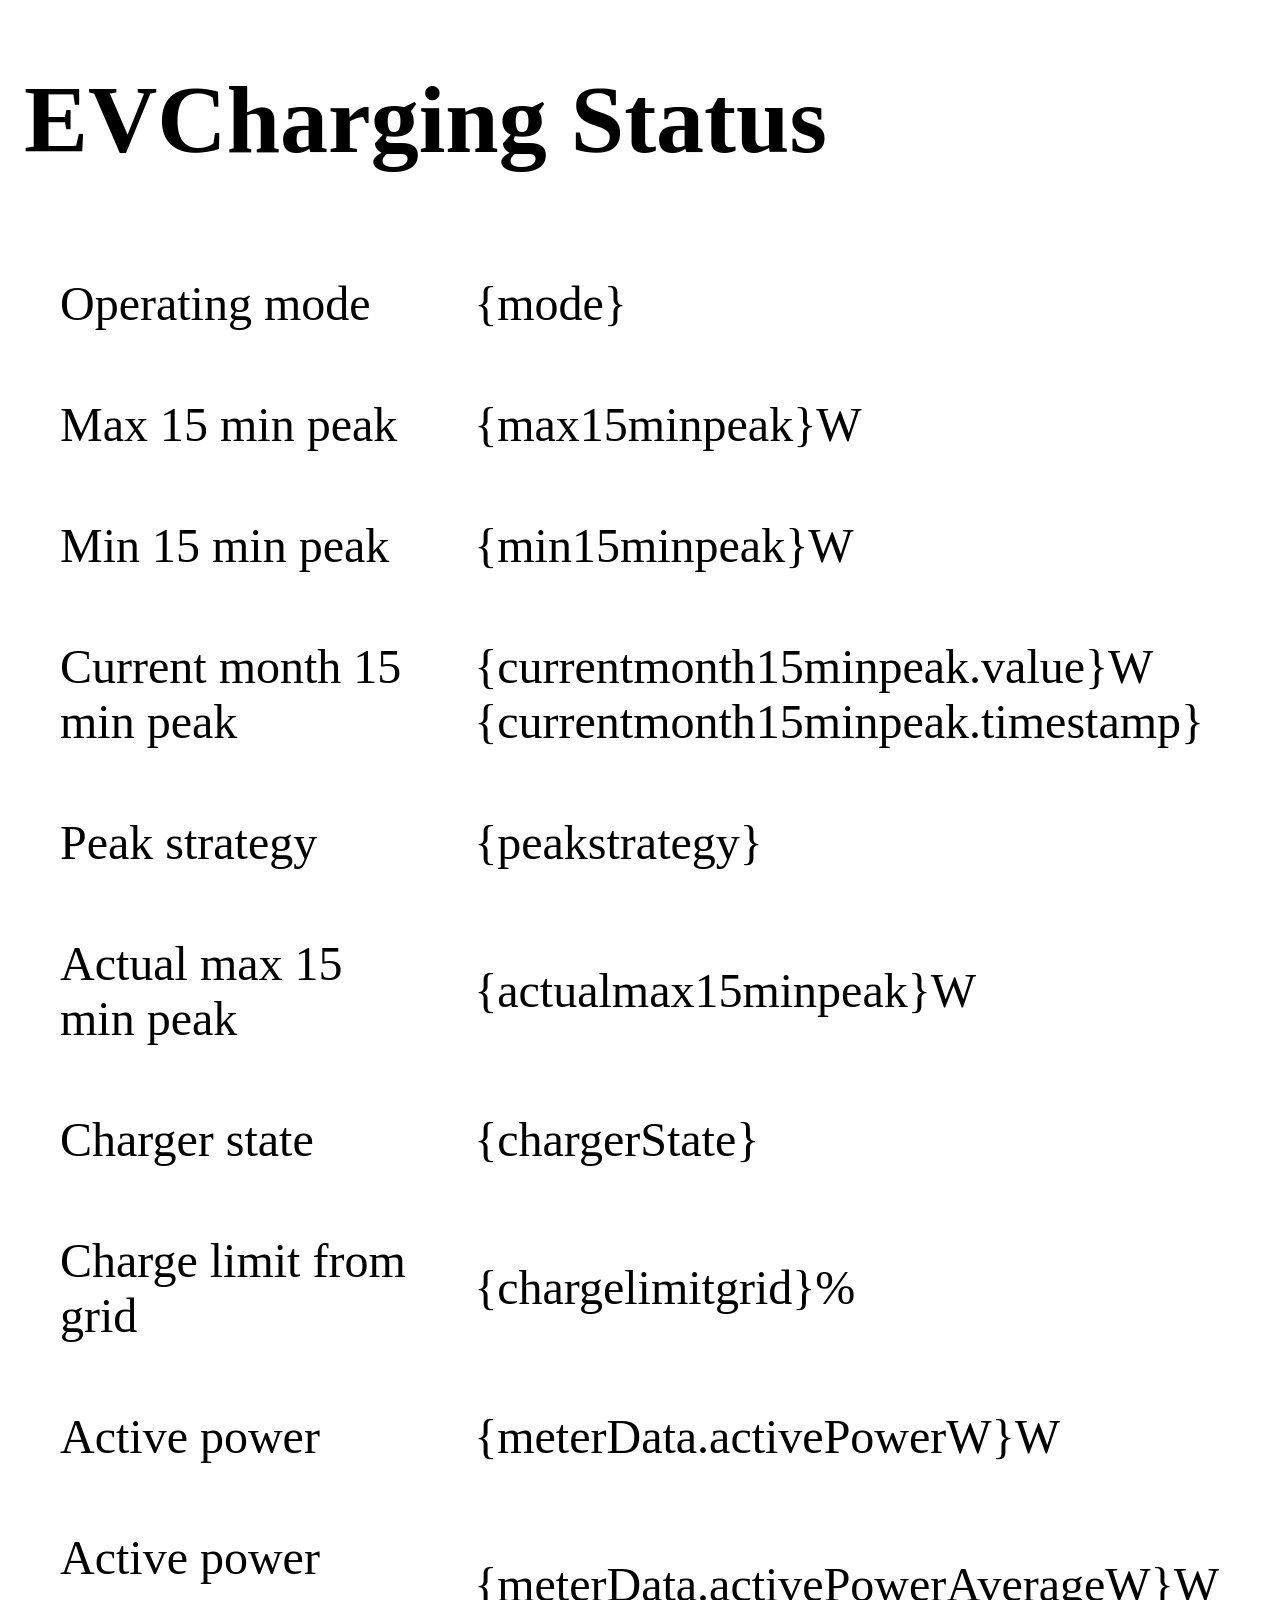
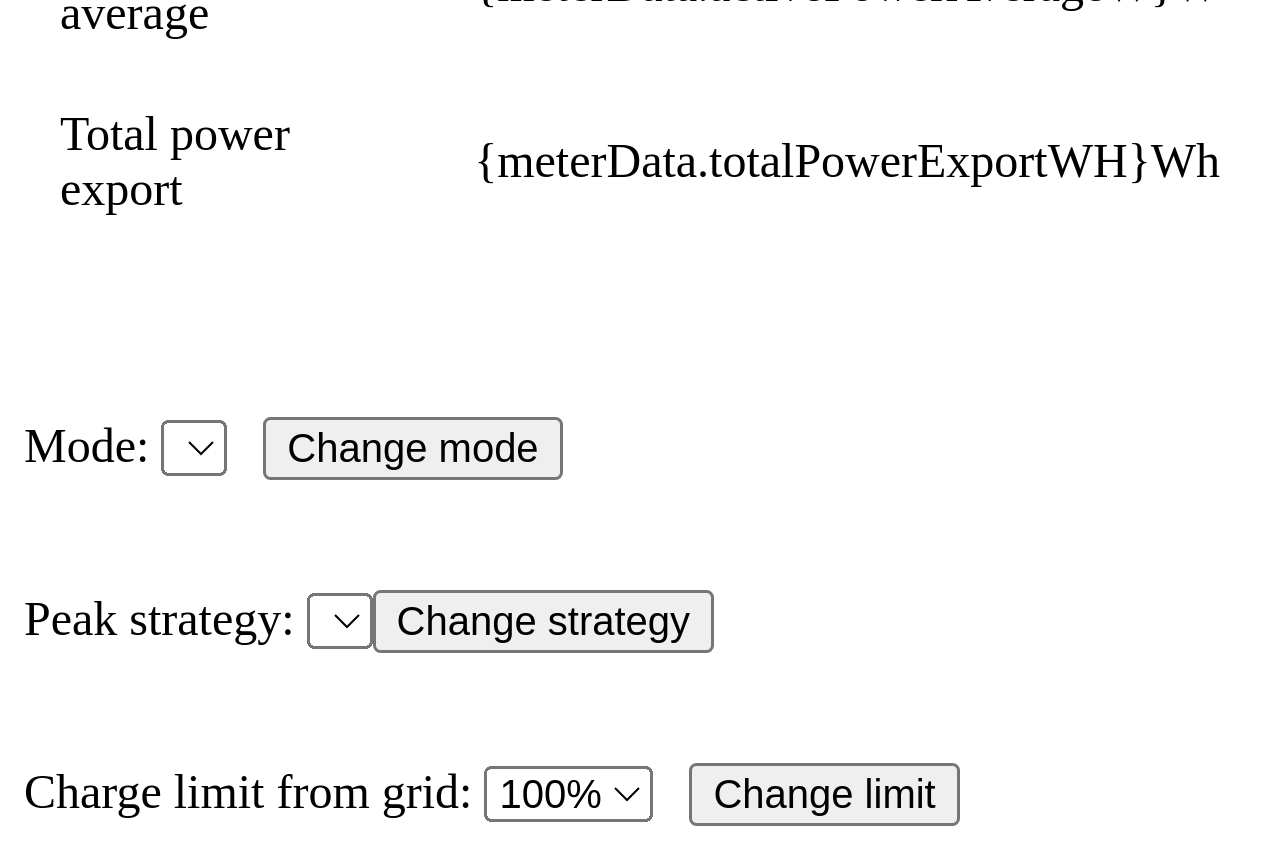
<file: src/main/resources/templates/status.html>
<!DOCTYPE html>
<html lang="en">
<head>
    <meta charset="UTF-8">
    <title>EVCharging Status</title>
    <style>
        @media screen and (max-width: 1000pt) {
            :root {
               zoom: 300%;
            }
        }
    </style>
</head>
<body>
<h1>EVCharging Status</h1>
<table cellpadding="10">
    <tr>
        <td>Operating mode</td>
        <td>{mode}</td>
    </tr>
    <tr>
        <td>Max 15 min peak</td>
        <td>{max15minpeak}W</td>
    </tr>
    <tr>
        <td>Min 15 min peak</td>
        <td>{min15minpeak}W</td>
    </tr>
    <tr>
        <td>Current month 15 min peak</td>
        <td>{currentmonth15minpeak.value}W<br/>{currentmonth15minpeak.timestamp}</td>
    </tr>
    <tr>
        <td>Peak strategy</td>
        <td>{peakstrategy}</td>
    </tr>
    <tr>
        <td>Actual max 15 min peak</td>
        <td>{actualmax15minpeak}W</td>
    </tr>
    <tr>
        <td>Charger state</td>
        <td>{chargerState}</td>
    </tr>
    <tr>
        <td>Charge limit from grid</td>
        <td>{chargelimitgrid}%</td>
    </tr>
    <tr>
        <td>Active power</td>
        <td>{meterData.activePowerW}W</td>
    </tr>
    <tr>
        <td>Active power average</td>
        <td>{meterData.activePowerAverageW}W</td>
    </tr>
    <tr>
        <td>Total power export</td>
        <td>{meterData.totalPowerExportWH}Wh</td>
    </tr>
</table>

<br />
<br />
<br />

<form action="/status/changemode" method="post">
    Mode: <select name="mode"><option{#if mode.toString() == "OFF"} selected="selected"{/if}>OFF</option>
    <option{#if mode.toString() == "OPTIMAL"} selected="selected"{/if}>OPTIMAL</option>
    <option{#if mode.toString() == "PV_ONLY"} selected="selected"{/if}>PV_ONLY</option></select>
    &nbsp; <input type="submit" value="Change mode" class="button" />
</form>

<br />
<br />

<form action="/status/changepeakstrategy" method="post">
    Peak strategy: <select name="strategy">
    <option{#if peakstrategy.toString() == "DYNAMIC_LIMITED"} selected="selected"{/if}>DYNAMIC_LIMITED</option>
    <option{#if peakstrategy.toString() == "DYNAMIC_UNLIMITED"} selected="selected"{/if}>DYNAMIC_UNLIMITED</option>
    <option{#if peakstrategy.toString() == "STATIC_LIMITED"} selected="selected"{/if}>STATIC_LIMITED</option>
    &nbsp; <input type="submit" value="Change strategy" class="button" />
</form>

<br />
<br />

<form action="/status/changechargelimitfromgrid" method="post">
    Charge limit from grid: <select name="limit">
    <option value="50"{#if chargelimitgrid == 50} selected="selected"{/if}>50%</option>
    <option value="60"{#if chargelimitgrid == 60} selected="selected"{/if}>60%</option>
    <option value="70"{#if chargelimitgrid == 70} selected="selected"{/if}>70%</option>
    <option value="75"{#if chargelimitgrid == 75} selected="selected"{/if}>75%</option>
    <option value="80"{#if chargelimitgrid == 80} selected="selected"{/if}>80%</option>
    <option value="85"{#if chargelimitgrid == 85} selected="selected"{/if}>85%</option>
    <option value="90"{#if chargelimitgrid == 90} selected="selected"{/if}>90%</option>
    <option value="95"{#if chargelimitgrid == 95} selected="selected"{/if}>95%</option>
    <option value="100"{#if chargelimitgrid == 100} selected="selected"{/if}>100%</option>
    </select>
    &nbsp; <input type="submit" value="Change limit" class="button" />
</form>

</body>
</html>
</file>
